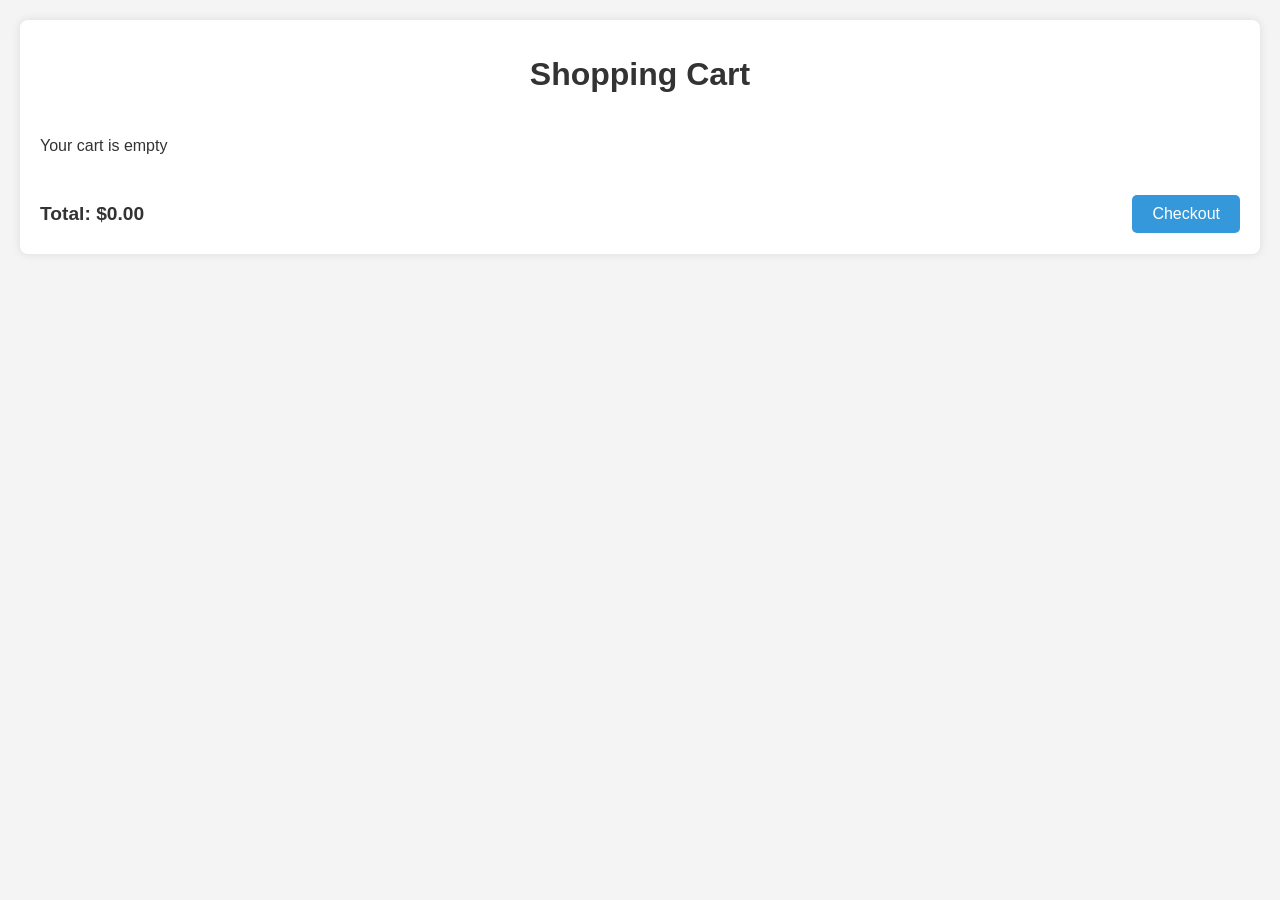
<file: cart.html>
<!DOCTYPE html>
<html lang="en">
  <head>
    <meta charset="UTF-8" />
    <meta name="viewport" content="width=device-width, initial-scale=1.0" />
    <title>Shopping Cart</title>
    <link rel="stylesheet" href="style .css" />
  </head>
  <body>
    <div class="cart-container">
      <h1 class="cart-title">Shopping Cart</h1>
      <div class="cart-items-container" id="cart-items">
        <!-- Cart items will be appended here -->
      </div>
      <div class="cart-summary">
        <p id="cart-total">Total: $0.00</p>
        <button class="cart-checkout-button" id="checkout-button">
          Checkout
        </button>
      </div>
    </div>
    <script>
      document.addEventListener("DOMContentLoaded", () => {
        const cartItemsContainer = document.getElementById("cart-items");
        const cartTotalElement = document.getElementById("cart-total");
        const checkoutButton = document.getElementById("checkout-button");

        // Function to load cart items from localStorage and display them in the cart
        function loadCartItems() {
          const cart = JSON.parse(localStorage.getItem("cart")) || [];
          if (cart.length > 0) {
            cartItemsContainer.innerHTML = ""; // Clear any existing items

            cart.forEach((product, index) => {
              const cartItem = document.createElement("div");
              cartItem.className = "cart-item";

              cartItem.innerHTML = `
                    <img src="${product.image}" alt="${product.name}">
                    <div class="cart-item-details">
                        <h3 class="cart-item-title">${product.name}</h3>
                        <p class="cart-item-price">$${product.price.toFixed(
                          2
                        )}</p>
                        <div class="cart-item-actions">
                            <input type="number" value="${
                              product.quantity
                            }" min="1" class="quantity-input">
                            <button class="remove-button">Remove</button>
                        </div>
                    </div>
                `;

              cartItemsContainer.appendChild(cartItem);

              // Add event listeners
              const removeButton = cartItem.querySelector(".remove-button");
              const quantityInput = cartItem.querySelector(".quantity-input");

              removeButton.addEventListener("click", () => {
                cart.splice(index, 1);
                localStorage.setItem("cart", JSON.stringify(cart));
                loadCartItems();
              });

              quantityInput.addEventListener("change", (event) => {
                product.quantity = parseInt(event.target.value);
                localStorage.setItem("cart", JSON.stringify(cart));
                updateCartTotal();
              });
            });

            updateCartTotal();
          } else {
            cartItemsContainer.innerHTML = "<p>Your cart is empty</p>";
          }
        }

        // Function to update the cart total
        function updateCartTotal() {
          let total = 0;
          const cart = JSON.parse(localStorage.getItem("cart")) || [];
          cart.forEach((item) => {
            total += item.price * item.quantity;
          });
          cartTotalElement.textContent = `Total: $${total.toFixed(2)}`;
        }

        // Initialize cart items
        loadCartItems();

        // Handle checkout button click
        checkoutButton.addEventListener("click", () => {
          alert("Proceeding to checkout");
        });
      });
    </script>
  </body>
</html>
</file>
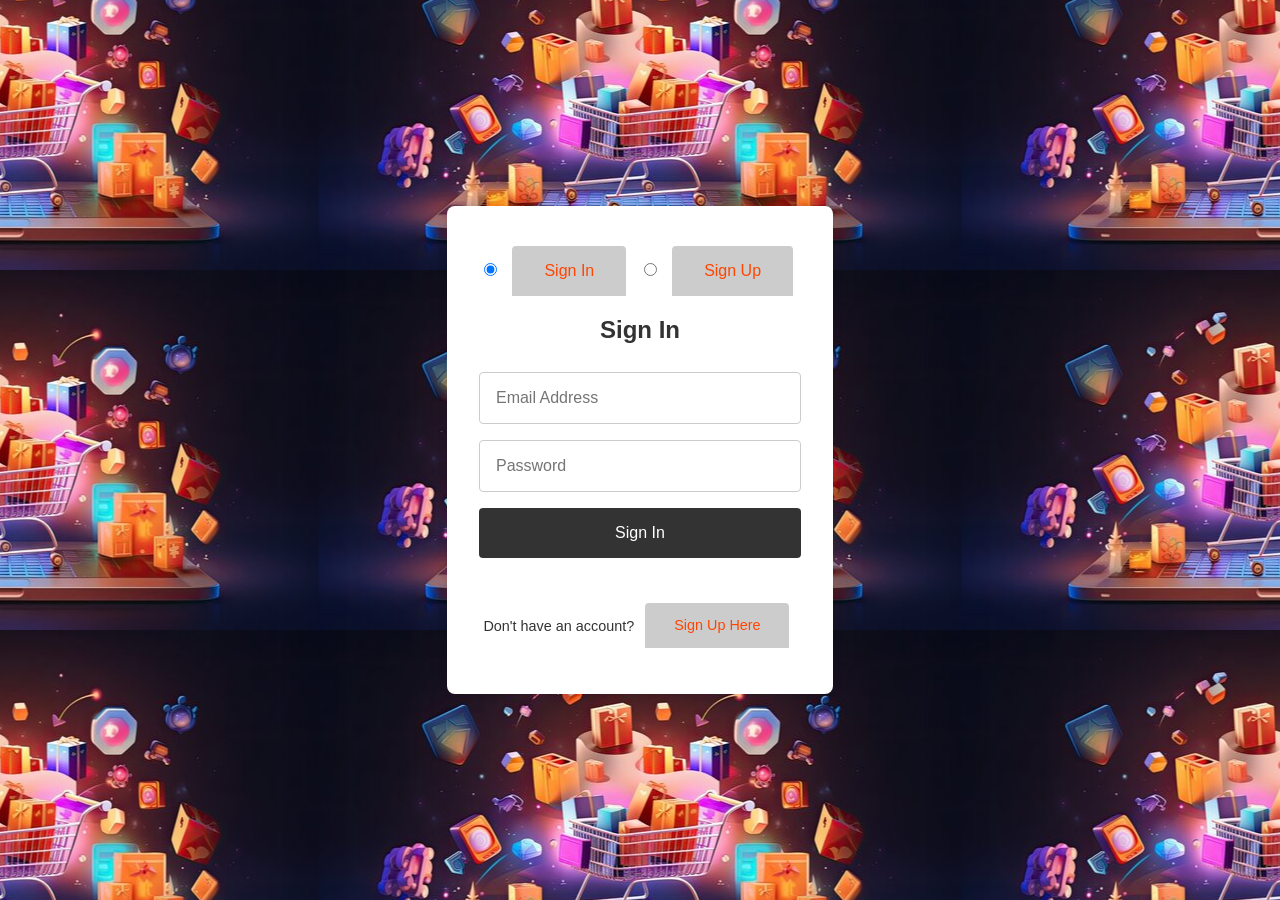
<file: sign-in-up.html>
<!DOCTYPE html>
<html lang="en" class="form-html">
  <head>
    <meta charset="UTF-8" />
    <meta name="viewport" content="width=device-width, initial-scale=1.0" />
    <title>Sign Up-Sign In</title>
    <link rel="stylesheet" href="style .css" />
    <script>
      // Function for client-side validation
      function validateForm(event) {
        const form = event.target;
        const email = form.querySelector('input[name="email"]').value;
        const password = form.querySelector('input[name="password"]').value;

        if (form.id === "signup-form") {
          const confirmPassword = form.querySelector(
            'input[name="confirmPassword"]'
          ).value;

          if (password !== confirmPassword) {
            alert("Passwords do not match");
            event.preventDefault(); // Prevent form submission
            return false;
          }

          // Store user details in localStorage
          localStorage.setItem("userEmail", email);
          localStorage.setItem("userPassword", password);
          alert("Sign up successful!");
        }

        if (form.id === "signin-form") {
          const storedEmail = localStorage.getItem("userEmail");
          const storedPassword = localStorage.getItem("userPassword");

          if (email !== storedEmail || password !== storedPassword) {
            alert("Invalid email or password");
            event.preventDefault(); // Prevent form submission
            return false;
          }

          alert("Sign in successful!");
        }

        return true;
      }
    </script>
  </head>
  <body class="form-body">
    <div class="form-container">
      <!-- Signin/Signup Toggle -->
      <input type="radio" id="signin-tab" name="tab" checked />
      <label class="form-label" for="signin-tab">Sign In</label>

      <input type="radio" id="signup-tab" name="tab" />
      <label class="form-label" for="signup-tab">Sign Up</label>

      <!-- Signin Form -->
      <div class="form signin-form">
        <h2>Sign In</h2>
        <form
          id="signin-form"
          action="#"
          method="POST"
          onsubmit="return validateForm(event)"
        >
          <input
            type="text"
            name="email"
            placeholder="Email Address"
            required
          />
          <input
            type="password"
            name="password"
            placeholder="Password"
            required
          />
          <button type="submit">Sign In</button>
        </form>
        <p class="form-text">
          Don't have an account?
          <label class="form-label" for="signup-tab">Sign Up Here</label>
        </p>
      </div>

      <!-- Signup Form -->
      <div class="form signup-form">
        <h2>Sign Up</h2>
        <form
          id="signup-form"
          action="#"
          method="POST"
          onsubmit="return validateForm(event)"
        >
          <input type="text" name="fullname" placeholder="Full Name" required />
          <input
            type="email"
            name="email"
            placeholder="Email Address"
            required
          />
          <input
            type="password"
            name="password"
            placeholder="Password"
            required
          />
          <input
            type="password"
            name="confirmPassword"
            placeholder="Confirm Password"
            required
          />
          <button type="submit">Sign Up</button>
        </form>
        <p class="form-text">
          Already have an account?
          <label class="form-label" for="signin-tab">Sign In Here</label>
        </p>
      </div>
    </div>
  </body>
</html>
</file>
<file: style .css>
/* General Styles */
body, html {
  margin: 0;
  padding: 0;
  font-family: 'Helvetica Neue', Arial, sans-serif;
  background-color: #f4f4f4;
  color: #333;
}

.container {
  width: 90%;
  max-width: 1200px;
  margin: 0 auto;
  padding: 0 1em; /* Added padding for better mobile experience */
}

h1, h2, h3, p {
  margin: 0;
  padding: 0.5em 0;
}

/* Header Styles */
.navbar {
  background-color: #7df09b;
  color: #000000;
  padding: 1em;
  display: flex;
  justify-content: space-between;
  align-items: center;
}

.logo {
  height: 50px;
}

.logo-container {
  margin-right: auto;
  padding-left: 1em;
}

.nav-links {
  list-style: none;
  display: flex;
  margin: 0;
  padding-right: 1em;
}

.nav-links li {
  margin-left: 1.5em;
}

.nav-links a {
  color: #0c0b0b;
  text-decoration: none;
  padding: 0.5em;
  transition: color 0.3s ease;
}

.nav-links a:hover {
  color: #ff6347;
}

/* Hero Section Styles */
.hero {
  background-image: url(./media/mainbody.jfif);
 
  
  
  background-color: #ff6347;
  color: #6dded2;
  padding: 4em 0;
  text-align: center;
}

.hero h2 {
  font-size: 2.5em;
  margin-bottom: 0.5em;
}

.hero p {
  font-size: 1.2em;
  margin-bottom: 1.5em;
}

.cta-button {
  padding: 0.75em 1.5em;
  font-size: 1em;
  background-color: #333;
  color: #fff;
  border: none;
  cursor: pointer;
  transition: background-color 0.3s ease;
}

.cta-button:hover {
  background-color: #ff4500;
}

/* Categories Section Styles */
.categories {
  padding: 4em 0;
  text-align: center;
}

.category-title{
  font-size: 2em;
  margin-bottom: 1em;
  text-align: center;
}

.grid {
  display: grid;
  grid-template-columns: repeat(4, 1fr);
  gap: 1.5em;
}

.category {
  background-color: #fff;
  padding: 1em;
  border-radius: 8px;
  box-shadow: 0 4px 8px rgba(0,0,0,0.1);
  text-align: center;
  font-size: 0.9em;
}

.category img {
  width: 100%;
  height: auto;
  border-radius: 8px;
  margin-top: 1em;
}

.category h3 {
  font-size: 1em;
  margin: 0;
}

.grid {
  display: grid;
  grid-template-columns: repeat(auto-fit, minmax(200px, 1fr)); /* Adjusted grid layout for responsiveness */
  gap: 1.5em;
}

.product {
  background-color: #fff;
  padding: 0.75em;
  border-radius: 8px;
  box-shadow: 0 4px 8px rgba(0,0,0,0.1);
  text-align: center;
  font-size: 0.9em;
}

.product img {
  width: 100%;
  height: auto;
  border-radius: 8px 8px 0 0;
}

.product h3 {
  font-size: 1em;
  margin: 0.5em 0;
}

.product p {
  font-size: 0.9em;
  color: #ff6347;
}

/* Testimonials Section Styles */
.testimonials {
  background-color: #333;
  color: #fff;
  padding: 4em 0;
  text-align: center;
}

.testimonials h2 {
  font-size: 2em;
  margin-bottom: 1em;
}

.testimonial {
  background-color: #444;
  padding: 2em;
  border-radius: 8px;
  box-shadow: 0 4px 8px rgba(0,0,0,0.1);
  font-size: 0.9em;
}

.testimonial p {
  font-size: 1em;
  font-style: italic;
}

.testimonial h3 {
  font-size: 0.9em;
  margin-top: 1em;
  color: #ff6347;
}

/* Footer Styles */
.footer {
  background-color: #333;
  color: #333;
  text-align: center;
  padding: 1em 0;
}

.footer p {
  margin: 0;
}

/* Media Queries for Responsive Design */

/* Adjusting grid columns for tablets */
@media (max-width: 768px) {
  .grid {
      grid-template-columns: repeat(2, 1fr);
  }
}

/* Adjusting grid columns for mobile devices */
@media (max-width: 480px) {
  .grid {
      grid-template-columns: 1fr;
  }
}

/* General Styles */
.form-body, .form-html {
  margin: 0;
  padding: 0;
  font-family: 'Helvetica Neue', Arial, sans-serif;
  background-color: #f46161;
  background-image: url(./media/bg-image.jpg);
  background-repeat: repeat;
  background-position: center;
  display: flex;
  justify-content: center;
  align-items: center;
  height: 100vh;
}

/* Signin and Signup Forms */
.form {
  display: none; /* Hide both forms initially */
}

/* Show active form when radio button is checked */
#signin-tab:checked ~ .signin-form,
#signup-tab:checked ~ .signup-form {
  display: block; /* Display the selected form */
}

/* Form Styles */
form {
  margin-top: 1em;
  display: flex;
  flex-direction: column;
  align-items: center;
}

input[type="text"], input[type="password"], input[type="email"] {
  width: 100%;
  padding: 1em;
  margin-bottom: 1em;
  border: 1px solid #ccc;
  border-radius: 4px;
  font-size: 1em;
  box-sizing: border-box;
}

/* Styles for text, password, and email inputs */
input[type="text"], input[type="password"], input[type="email"] {
  width: 100%;
  padding: 1em;
  margin-bottom: 1em;
  border: 1px solid #ccc;
  border-radius: 4px;
  font-size: 1em;
  box-sizing: border-box;
}

/* Styles for submit buttons */
button[type="submit"] {
  width: 100%;
  padding: 1em;
  margin-bottom: 1em;
  border: none;
  border-radius: 4px;
  font-size: 1em;
  background-color: #333;
  color: #fff;
  cursor: pointer;
  transition: background-color 0.3s ease;
}

button[type="submit"]:hover {
  background-color: #ff4500;
}

/* Styles for labels within the forms */
.form-label {
  cursor: pointer;
  padding: 1em 2em;
  background-color: #ccc;
  display: inline-block;
  margin: 0.5em;
  border-radius: 4px 4px 0 0;
  transition: background-color 0.3s ease;
  color: #ff4500; /* Color for switch links */
}

.form-label:hover {
  color: #ff4500; /* Color for switch links */
  cursor: pointer;
}

/* Styles for paragraphs within the forms */
.form-text {
  font-size: 0.9em;
  margin-top: 1em;
}

.form-text label:hover {
  text-decoration: underline; /* Underline effect for switch links */
}

.form-container {
  width: 100%;
  max-width: 400px;
  text-align: center;
  background-color: #fff; /* Background color for the container */
  border-radius: 8px; /* Rounded corners for the container */
  box-shadow: 0 0 10px rgba(0, 0, 0, 0.1); /* Shadow effect for the container */
  padding: 2em; /* Padding inside the container */
}

/* Responsive adjustments for Navbar/ Header */
/* Media Queries for Responsive Design */
@media (max-width: 776px) {
  .navbar {
      flex-wrap: wrap;
      padding: 0.5em;
      justify-content: center; /* Center content horizontally */
      text-align: center; /* Center text items */
  }

  .logo-container {
      margin: 0; /* Remove margin */
      padding: 0.5em; /* Adjust padding */
      text-align: center; /* Center text items */
  }

  .nav-links {
      display: flex;
      flex-wrap: wrap;
      justify-content: center; /* Center content horizontally */
      align-items: center; /* Center content vertically */
      padding: 0; /* Remove padding */
      margin-top: 1em;
  }

  .nav-links li {
      margin: 0.5em;
  }

  .nav-links a {
      padding: 0.5em;
  }
}

/* Media Queries for Responsive Design */
@media (max-width: 980px) and (min-width: 769px) {
  .grid {
      grid-template-columns: repeat(4, 1fr); /* Display 3 cards per row for screens between 769px and 980px */
  }
}

@media (max-width: 768px) and (min-width: 481px) {
  .grid {
      grid-template-columns: repeat(2, 1fr); /* Display 2 cards per row for screens between 481px and 768px */
  }
}

@media (max-width: 480px) {
  .grid {
      grid-template-columns: 1fr; /* Display 1 card per row for screens below 480px */
  }
}


/* Product Features Comparison Table Styles */
.product-features {
  padding: 4em 0;
  background-color: #f9f9f9;
  text-align: center;
}

.product-features h2 {
  font-size: 2em;
  margin-bottom: 1em;
  color: #333;
}

.comparison-table {
  width: 100%;
  margin-top: 2em;
  border-collapse: collapse; /* Collapse borders to prevent double borders */
  border: 2px solid #ff6347; /* Border color */
}

.comparison-table th,
.comparison-table td {
  padding: 1em;
  border: 1px solid #dddddd; /* Border color */
}

.comparison-table th {
  background-color: #ff6347;
  color: #fff;
  font-weight: bold;
}

.comparison-table td {
  text-align: center;
}

.comparison-table tbody tr:last-child td {
  border-bottom: none; /* Remove bottom border for last row */
}

/* Categories Section Styles */

/* Styling the container for the categories */
.categories {
  padding: 4em 0; /* Padding around the entire section */
  text-align: center; /* Center-aligning text within the section */
}

/* Styling for the heading within the categories section */
.categories h2 {
  font-size: 2em; /* Font size for the heading */
  margin-bottom: 1em; /* Bottom margin to separate from other elements */
}

/* Grid layout for the categories */
.grid {
  display: grid; /* Using CSS grid for layout */
  grid-template-columns: repeat(4, 1fr); /* Four equal columns */
  gap: 1.5em; /* Gap between grid items */
}

/* Styling for each category item */
.category {
  background-color: #fff; /* Background color */
  padding: 1em; /* Padding around each category item */
  border-radius: 8px; /* Rounded corners */
  box-shadow: 0 4px 8px rgba(0,0,0,0.1); /* Box shadow for depth */
  text-align: center; /* Center-aligning text and image */
  font-size: 0.9em; /* Font size for text */
  transition: transform 0.3s ease-in-out; /* Smooth scale transition on hover */
  overflow: hidden; /* Prevent overflow issues */
}

/* Styling for the category image */
.category img {
  width: 100%; /* Full width */
  height: auto; /* Maintain aspect ratio */
  border-radius: 8px; /* Rounded corners for the image */
  margin-top: 1em; /* Top margin */
  animation: fadeIn 0.5s ease-out forwards; /* Fade-in animation */
}

/* Styling for the category title */
.category h3 {
  font-size: 1em; /* Font size for the title */
  margin: 0; /* Margin reset */
}

/* Hover effect on category items */
.category:hover {
  transform: scale(1.05); /* Scale up effect on hover */
}

/* Styling for each product item */
.product {
  background-color: #fff; /* Background color */
  padding: 0.75em; /* Padding around each product item */
  border-radius: 8px; /* Rounded corners */
  box-shadow: 0 4px 8px rgba(0,0,0,0.1); /* Box shadow for depth */
  text-align: center; /* Center-aligning text and image */
  font-size: 0.9em; /* Font size for text */
  transition: transform 0.3s ease-in-out; /* Smooth scale transition on hover */
  overflow: hidden; /* Prevent overflow issues */
}

/* Styling for the product image */
.product img {
  width: 100%; /* Full width */
  height: auto; /* Maintain aspect ratio */
  border-radius: 8px 8px 0 0; /* Rounded corners for the top of the image */
  animation: fadeIn 0.5s ease-out forwards; /* Fade-in animation */
}

/* Styling for the product title */
.product h3 {
  font-size: 1em; /* Font size for the title */
  margin: 0.5em 0; /* Margin for spacing */
}

/* Styling for the product price */
.product p {
  font-size: 0.9em; /* Font size for the price */
  color: #ff6347; /* Text color for the price */
}

/* Hover effect on product items */
.product:hover {
  transform: scale(1.05); /* Scale up effect on hover */
}

/* Keyframes for Fade-in Animation */
@keyframes fadeIn {
  from {
      opacity: 0; /* Start with 0 opacity */
      transform: translateY(50px); /* Start position slightly below */
  }
  to {
      opacity: 1; /* End with full opacity */
      transform: translateY(0); /* End position */
  }
}

.hero {
  position: relative;
}

.offer-text {
  position: absolute;
  bottom: 2px; /* Adjust spacing from the bottom */
  left: 50%;
  transform: translateX(-50%);
  font-size: 0.65em !important; /* Reduced font size */
  color: white;
  background-color: rgba(0, 0, 0, 0.3); 
  padding: 4px 8px; /* Adjusted padding */
  border-radius: 5px; /* Rounded corners */
  animation: flash1 2s ease-in-out infinite; /* Flashing animation */
  z-index: 3;
  }

  @keyframes flash1 {
      0% {
          opacity: 0;
      }
      50% {
          opacity: 1;
      }
      100% {
          opacity: 0;
      }
  }
  
  /* Media Queries for Responsive Design */

/* Adjusting grid columns for tablets */
@media (max-width: 768px) {
  .grid {
      grid-template-columns: repeat(2, 1fr);
  }

  /* Testimonials Section */
  .testimonials .grid {
      grid-template-columns: repeat(2, 1fr);
      gap: 1.5em;
  }

  /* Product Features Comparison Table */
  .comparison-table-wrapper {
      overflow-x: auto; /* Enable horizontal scrolling on smaller screens */
      -webkit-overflow-scrolling: touch; /* Smooth scrolling on iOS */
  }

  .comparison-table table {
      width: 100%;
      table-layout: auto;
  }

  .comparison-table th,
  .comparison-table td {
      padding: 8px;
      text-align: left;
  }
}

/* Adjusting grid columns for mobile devices */
@media (max-width: 480px) {
  .grid {
      grid-template-columns: 1fr;
  }

  /* Testimonials Section */
  .testimonials .grid {
      grid-template-columns: 1fr;
  }

  /* Product Features Comparison Table */
  .comparison-table-wrapper {
      overflow-x: auto; /* Enable horizontal scrolling on smaller screens */
      -webkit-overflow-scrolling: touch; /* Smooth scrolling on iOS */
  }

  .comparison-table table {
      width: 100%;
      table-layout: auto;
  }

  .comparison-table th,
  .comparison-table td {
      padding: 8px;
      text-align: left;
  }
}

/* Keyframes for flash animation */
@keyframes flash {
  0% {
      opacity: 0;
  }
  50% {
      opacity: 1;
  }
  100% {
      opacity: 1;
  }
}

/* Apply flash animation to heading and paragraph */
.hero h2, .hero p:first-of-type {
  animation: flash 2s forwards;
}

.cart-container {
  max-width: 1200px;
  margin: 20px auto;
  padding: 20px;
  background: #fff;
  border-radius: 8px;
  box-shadow: 0 0 10px rgba(0, 0, 0, 0.1);
}

.cart-title {
  text-align: center;
  color: #333;
  margin-bottom: 20px;
  font-size: 2rem;
}

.cart-items-container {
  display: flex;
  flex-wrap: wrap;
  gap: 20px;
  justify-content: space-between;
}

.cart-item {
  background: #fff;
  border: 1px solid #ddd;
  border-radius: 8px;
  padding: 15px;
  box-shadow: 0 2px 5px rgba(0, 0, 0, 0.1);
  display: flex;
  flex-direction: column;
  align-items: center;
  position: relative;
  box-sizing: border-box;
  width: calc(25% - 20px); /* Ensure four items per row */
}

.cart-item img {
  max-width: 100%;
  border-radius: 8px;
  height: auto;
}

.cart-item-details {
  display: flex;
  flex-direction: column;
  align-items: center;
  width: 100%;
  margin-top: 10px;
}

.cart-item-title {
  font-weight: bold;
  color: #333;
  text-align: center;
  min-height: 3em; /* Fixed height for title */
}

.cart-item-price {
  font-weight: bold;
  color: #333;
  text-align: center;
  margin-top: 5px;
  min-height: 2em; /* Fixed height for price */
}

.cart-item-actions {
  display: flex;
  justify-content: space-between;
  align-items: center;
  width: 100%;
  margin-top: 10px;
}

.quantity-input {
  width: 50px;
  text-align: center;
  border: 1px solid #ddd;
  border-radius: 4px;
  font-size: 0.9rem;
  padding: 5px;
}

.remove-button {
  background-color: #e74c3c;
  color: #fff;
  border: none;
  border-radius: 4px;
  padding: 5px 10px;
  cursor: pointer;
  font-size: 0.9rem;
}

.cart-checkout-button {
  background-color: #3498db;
  color: #fff;
  border: none;
  border-radius: 5px;
  padding: 10px 20px;
  cursor: pointer;
  font-size: 1rem;
}

.cart-summary {
  display: flex;
  justify-content: space-between;
  align-items: center;
  margin-top: 30px;
}

#cart-total {
  font-size: 1.2rem;
  font-weight: bold;
}

/* Responsive styles */
@media (max-width: 1024px) {
  .cart-item {
    width: calc(33.33% - 20px); /* Three items per row on medium screens */
  }
}

@media (max-width: 768px) {
  .cart-item {
    width: calc(50% - 20px); /* Two items per row on small screens */
  }
}

@media (max-width: 480px) {
  .cart-item {
    width: 100%; /* One item per row on very small screens */
  }
}

/* Featured Products Section */
.featured-products .grid {
  display: grid;
  grid-template-columns: repeat(auto-fit, minmax(220px, 1fr));
  gap: 20px;
  justify-content: center;
}

.product {
  display: flex;
  flex-direction: column;
  border: 1px solid #ddd;
  border-radius: 8px;
  overflow: hidden;
  background-color: #fff;
  text-align: center;
  padding: 16px;
  box-shadow: 0 2px 5px rgba(0, 0, 0, 0.1);
  box-sizing: border-box;
  height: 380px; /* Adjust height to ensure all cards have the same height */
}

.product img {
  width: 100%;
  height: 200px; /* Fixed height for images */
  object-fit: fill; /* Ensure images cover the container */
  margin-bottom: 10px; /* Space below the image */
}

.product h3 {
  margin: 0;
  font-size: 0.8em;
  height: 60px; /* Fixed height for product title */
  overflow: hidden; /* Hide overflow text */
  text-overflow: ellipsis; /* Add ellipsis for overflow text */
}

.product p {
  margin: 10px 0; /* Space around the price */
  font-size: 1.1em;
  color: #333;
  height: 30px; /* Fixed height for price */
  overflow: hidden; /* Hide overflow text */
  text-overflow: ellipsis; /* Add ellipsis for overflow text */
}

/* Ensures description is in a consistent position */
.product .description {
  flex-grow: 1; /* Allow description to take up remaining space */
  margin: 0 0 10px 0; /* Space below the description */
  height: 60px; /* Fixed height for description */
  overflow: hidden; /* Hide overflow text */
  text-overflow: ellipsis; /* Add ellipsis for overflow text */
}

@media (max-width: 300px) {
  .featured-products .product {
      height: auto; /* Allow flexibility on smaller screens */
  }

  .featured-products .product img {
      height: auto; /* Adjust image height on smaller screens */
  }

  .featured-products .product h3,
  .featured-products .product p {
      height: auto; /* Adjust text height on smaller screens */
  }
}
</file>
